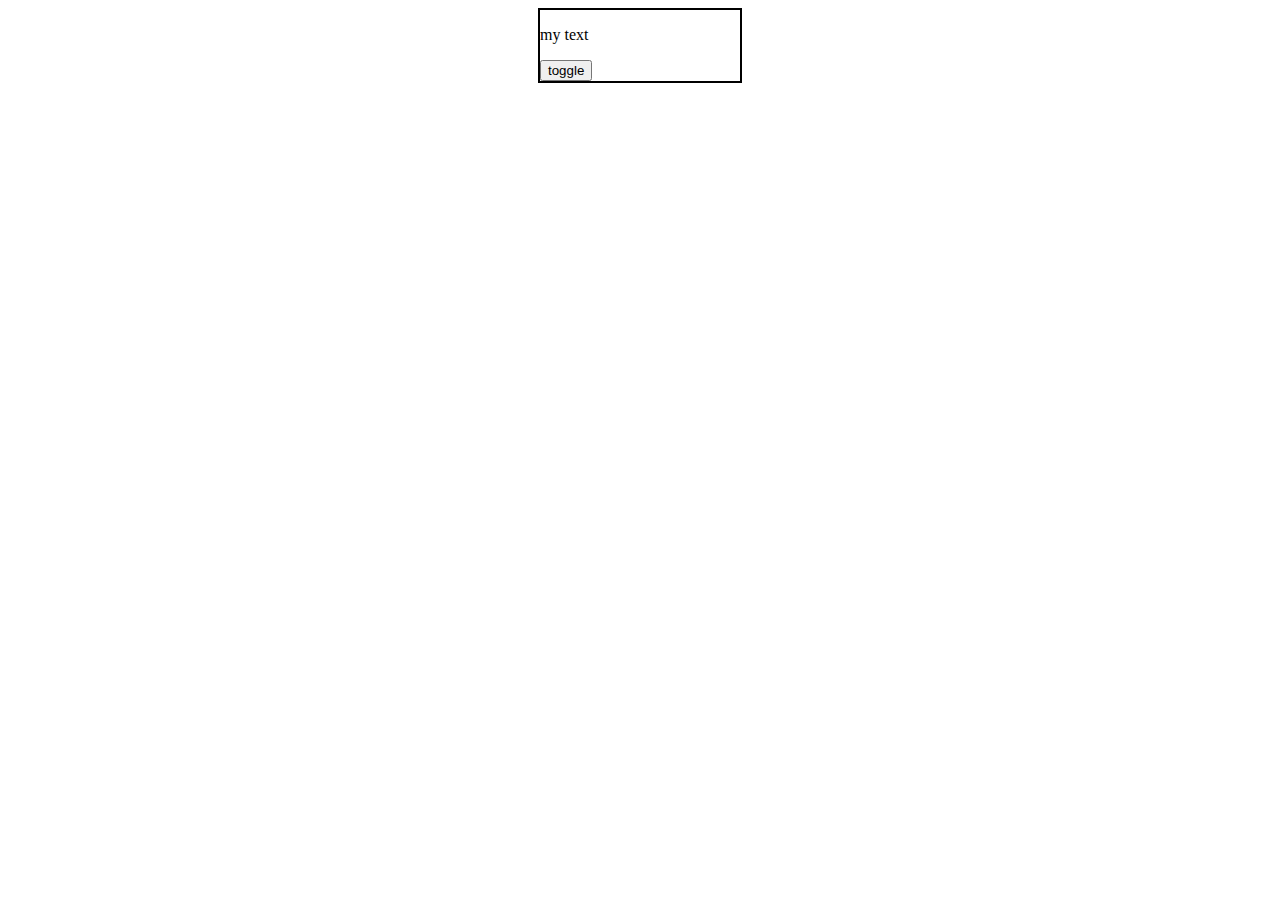
<file: toggle/index.html>
<!DOCTYPE html>
<html lang="en">
<head>
    <meta charset="UTF-8">
    <meta http-equiv="X-UA-Compatible" content="IE=edge">
    <meta name="viewport" content="width=device-width, initial-scale=1.0">
    <title>Document</title>
    <link rel="stylesheet" href="./css/main.css">
</head>
<body>
    <div class="box">
        <p id="toggle-text">my text</p>
        <button id="toggle-button">toggle</button>
    </div>

    <script src="main.js"></script>
</body>
</html>
</file>
<file: toggle/css/main.css>
.box{
    border: 2px solid;
    width: 200px;
    margin: auto;
    
}
</file>
